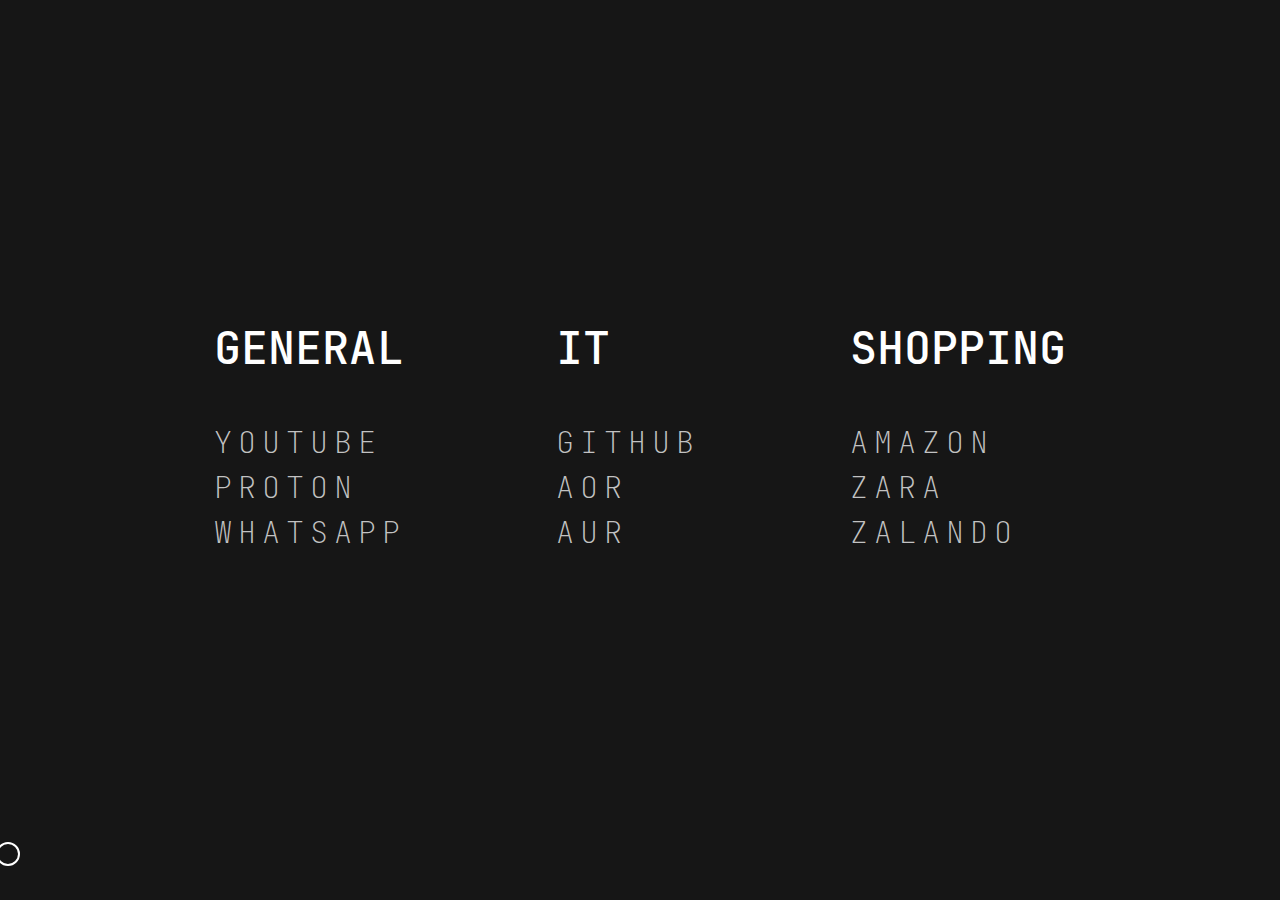
<file: index.html>
<!doctype html>
<html lang="en">
  <head>
    <title>welcome</title>
    <meta charset="UTF-8">
    <link rel="stylesheet" href="../src/css/style_index.css">
    <link rel="stylesheet" href="/src/css/cursor.css">
    <link rel="stylesheet" href="/src/css/fonts.css">
  </head>
  <body>
    <!-- ELEMENTS -->
    <div class="categories">
      <div class="general">
        <h2><a href="www/general.html">GENERAL</a></h2>
        <ul>
          <li><a href="https://www.youtube.com/">YOUTUBE</a></li>
          <li><a href="https://mail.proton.me">PROTON</a></li>
          <li><a href="https://web.whatsapp.com/">WHATSAPP</a></li>
          <!-- <li><a href="https://chatgpt.com/">CHATGPT</a></li> -->
        </ul>
      </div>
    
      <div class="it">
        <h2><a href="www/it.html">IT</a></h2>
        <ul>
          <li><a href="https://github.com/emdeby">GITHUB</a></li>
          <li><a href="https://archlinux.org/packages/">AOR</a></li>
          <li><a href="https://aur.archlinux.org/">AUR</a></li>
        </ul>
      </div>

      <div class="shopping">
        <h2><a href="www/shopping.html">SHOPPING</a></h2>
        <ul>
          <li><a href="https://www.amazon.de">AMAZON</a></li>
          <li><a href="https://www.zara.com">ZARA</a></li>
          <li><a href="https://en.zalando.de">ZALANDO</a></li>
        </ul>
      </div>

    </div>
    <!------- Cursor -->
    <div id="cursor"></div>

    <!-- SCRIPTS -->
    <!------- Cursor -->
    <script src="./src/scripts/cursor.js"></script>
    
  </body>
</html>
</file>
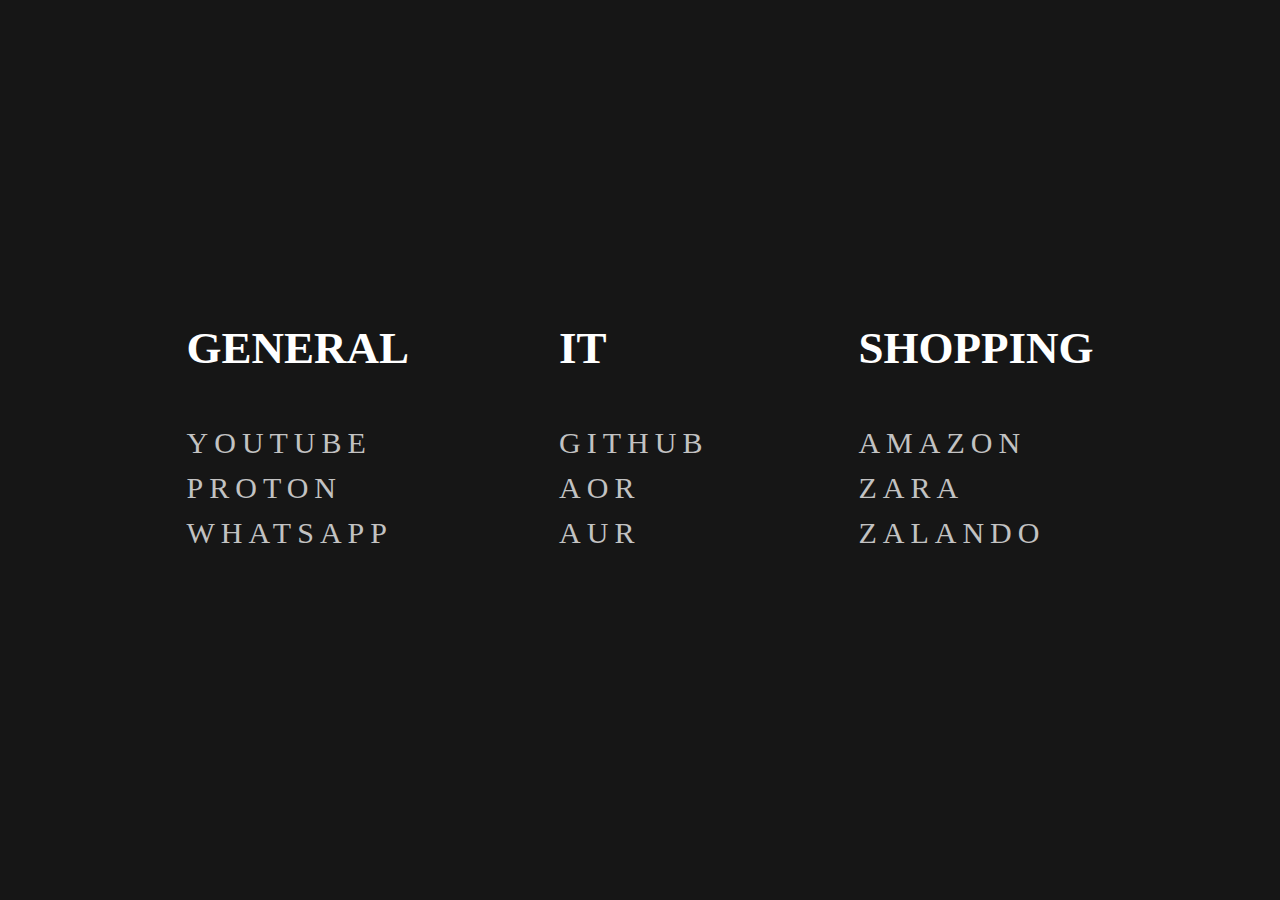
<file: www/index.html>
<!doctype html>
<html lang="en">
  <head>
    <title>welcome</title>
    <meta charset="UTF-8">
    <link rel="stylesheet" href="../src/css/style_index.css">
  </head>
  <body>
    
    <div class="categories">
      <div class="general">
        <h2><a href="general.html">GENERAL</a></h2>
        <ul>
          <li><a href="https://www.youtube.com/">YOUTUBE</a></li>
          <li><a href="https://mail.proton.me">PROTON</a></li>
          <li><a href="https://web.whatsapp.com/">WHATSAPP</a></li>
          <!-- <li><a href="https://chatgpt.com/">CHATGPT</a></li> -->
        </ul>
      </div>
    
      <div class="it">
        <h2><a href="it.html">IT</a></h2>
        <ul>
          <li><a href="https://github.com/emdeby">GITHUB</a></li>
          <li><a href="https://archlinux.org/packages/">AOR</a></li>
          <li><a href="https://aur.archlinux.org/">AUR</a></li>
        </ul>
      </div>

      <div class="shopping">
        <h2><a href="shopping.html">SHOPPING</a></h2>
        <ul>
          <li><a href="https://www.amazon.de">AMAZON</a></li>
          <li><a href="https://www.zara.com">ZARA</a></li>
          <li><a href="https://en.zalando.de">ZALANDO</a></li>
        </ul>
      </div>

    </div>
    
  </body>
</html>
</file>
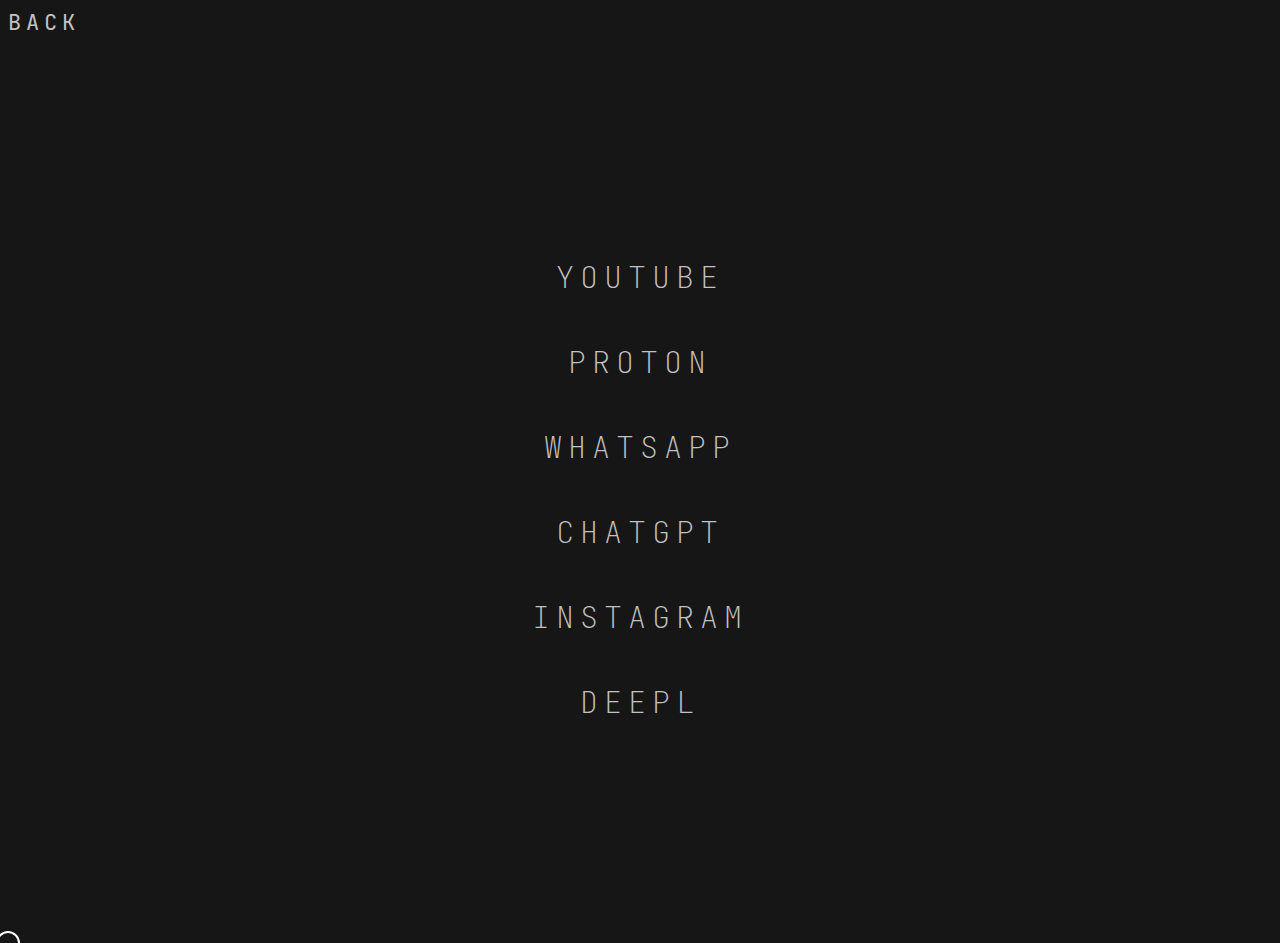
<file: www/general.html>
<!doctype html>
<html lang="en">
  <head>
    <title>welcome</title>
    <meta charset="UTF-8">
    <link rel="stylesheet" href="../src/css/style_sub.css">
    <link rel="stylesheet" href="/src/css/cursor.css">
    <link rel="stylesheet" href="/src/css/fonts.css">
  </head>

  <body>
    <!-- ELEMENTS -->
    <a href="/index.html" class="back-button">BACK</a>
    <ul>
          <li><a href="https://www.youtube.com/">YOUTUBE</a></li>
          <li><a href="https://mail.proton.me">PROTON</a></li>
          <li><a href="https://web.whatsapp.com/">WHATSAPP</a></li>
          <li><a href="https://chatgpt.com/">CHATGPT</a></li>
          <li><a href="https://www.instagram.com/">INSTAGRAM</a></li>
          <li><a href="https://www.deepl.com">DEEPL</a></li>
    </ul>
    <!------- Cursor -->
    <div id="cursor"></div>

    <!-- SCRIPTS -->
    <!------- Cursor -->
    <script src="/src/scripts/cursor.js"></script>
  </body>
</html>
</file>
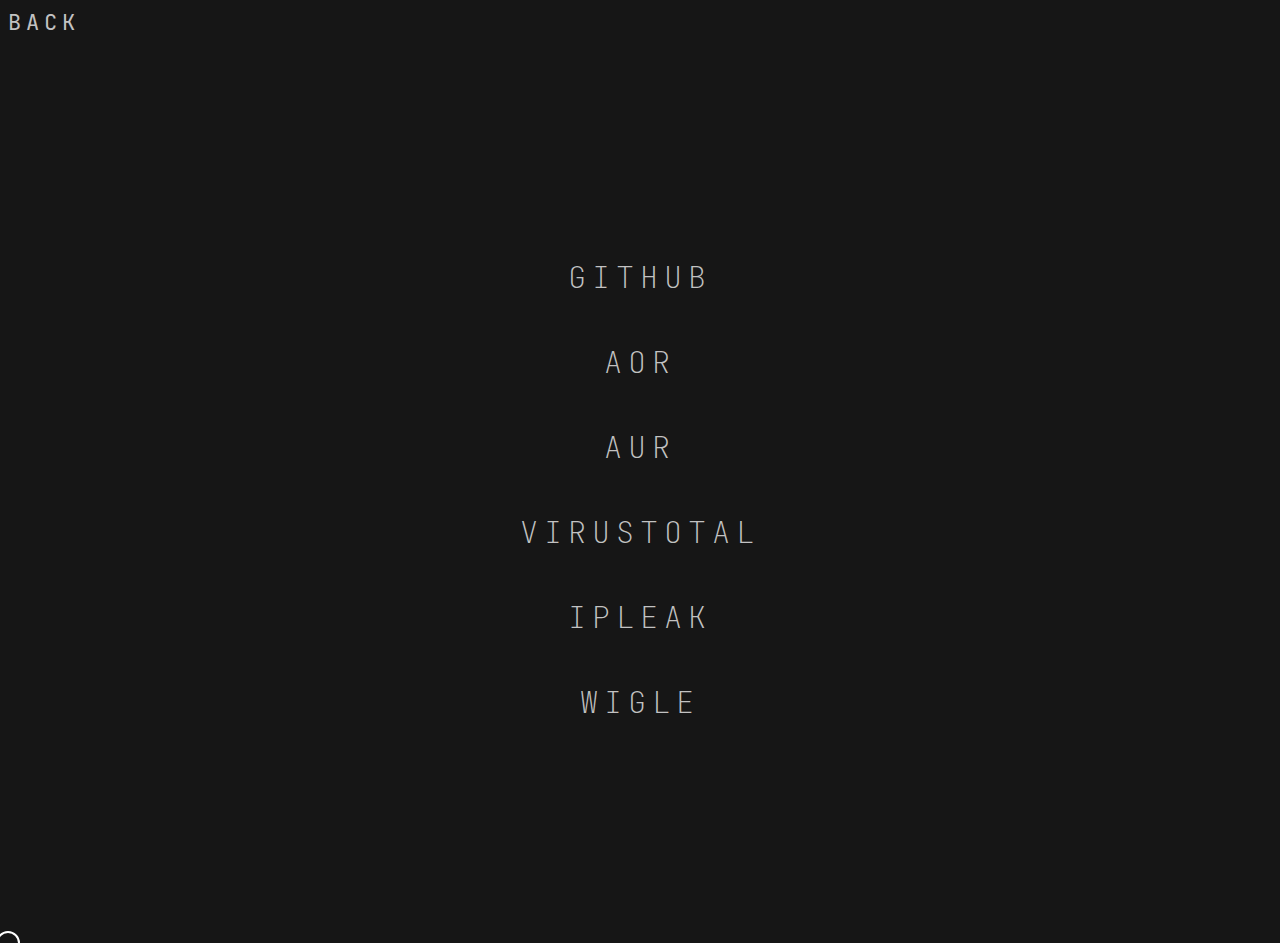
<file: www/it.html>
<!doctype html>
<html lang="en">
  <head>
    <title>welcome</title>
    <meta charset="UTF-8">
    <link rel="stylesheet" href="../src/css/style_sub.css">
    <link rel="stylesheet" href="/src/css/cursor.css">
    <link rel="stylesheet" href="/src/css/fonts.css">
  </head>

  <body>
    <!-- ELEMENTS -->
    <a href="/index.html" class="back-button">BACK</a>
    <ul>
          <li><a href="https://github.com/emdeby">GITHUB</a></li>
          <li><a href="https://archlinux.org/packages/">AOR</a></li>
          <li><a href="https://aur.archlinux.org/">AUR</a></li>
          <li><a href="https://www.virustotal.com">VIRUSTOTAL</a></li>
          <li><a href="https://ipleak.net/">IPLEAK</a></li>
          <li><a href="https://wigle.net/">WIGLE</a></li>
    </ul>
    <!------- Cursor -->
    <div id="cursor"></div>

    <!-- SCRIPTS -->
    <!------- Cursor -->
    <script src="/src/scripts/cursor.js"></script>
  </body>
</html>
</file>
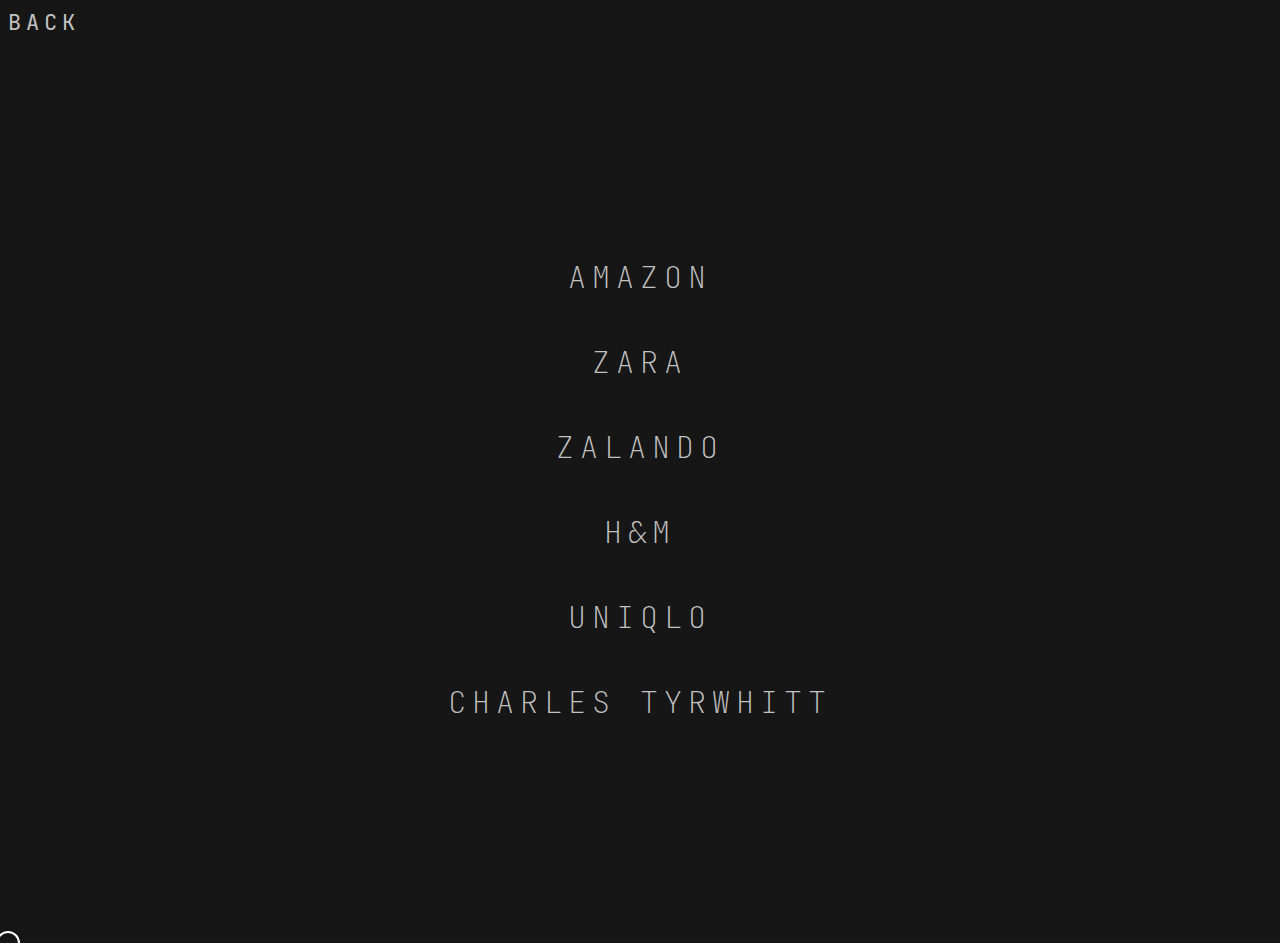
<file: www/shopping.html>
<!doctype html>
<html lang="en">
  <head>
    <title>welcome</title>
    <meta charset="UTF-8">
    <link rel="stylesheet" href="../src/css/style_sub.css">
    <link rel="stylesheet" href="/src/css/cursor.css">
    <link rel="stylesheet" href="/src/css/fonts.css">
  </head>

  <body>
    <!-- ELEMENTS -->
    <a href="/index.html" class="back-button">BACK</a>
    <ul>
          <li><a href="https://www.amazon.de">AMAZON</a></li>
          <li><a href="https://www.zara.com">ZARA</a></li>
          <li><a href="https://en.zalando.de">ZALANDO</a></li>
          <li><a href="https://www2.hm.com">H&M</a></li>
          <li><a href="https://www.uniqlo.com">UNIQLO</a></li>
          <li><a href="https://www.charlestyrwhitt.com">CHARLES TYRWHITT</a></li>
    </ul>
    <!------- Cursor -->
    <div id="cursor"></div>

    <!-- SCRIPTS -->
    <!------- Cursor -->
    <script src="/src/scripts/cursor.js"></script>
  </body>
</html>
</file>
<file: src/css/style_index.css>
body {
    background-color: #161616;
    color: white;
    font-family:JetBrainsMono;
    font-size: 22px;
}

/* LINKS BEGIN */

li a {
    color: rgb(194, 194, 194);
    text-decoration: none;
    display: inline-block;
    line-height: 1.5;
    letter-spacing: 0.2em;
    transition: transform 0.1s ease;
}


li a:hover {
    transform: scale(1.1);
    transition: transform 0.1s ease;
    font-weight: 200;
}

h2 a {
    color: rgb(255, 255, 255);
    text-decoration: none;
    display: inline-block;
    line-height: 1.5;
    transition: transform 0.1s ease;
}

h2 a:hover {
    transform: scale(1.1);
    transition: transform 0.1s ease;
}

/***************/

ul {
    list-style-type: none;
    padding-left: 0;
}

.categories {
    font-size: 30px;
    display: flex;
    gap: 150px;
    justify-content: center;
    align-items: center;
    height: 94vh;
    font-weight: 100;
    /* overflow: visible; */
}

h2 {
    font-weight: 600;
}
</file>
<file: src/css/cursor.css>
* {
    cursor: none;
}


#cursor {
  z-index: 9999;
  width: 20px;
  height: 20px;
  border: 2px solid white;
  border-radius: 50%;
  position: fixed;
  transform: translate(-50%, -50%);
  pointer-events: none;
}
</file>
<file: src/css/fonts.css>
@font-face {
    font-family: "JetBrainsMono";
    src: url("../fonts/JetBrainsMono-Thin.woff2") format("woff2");
    font-weight: 100;
}

@font-face {
    font-family: "JetBrainsMono";
    src: url("../fonts/JetBrainsMono-Light.woff2") format("woff2");
    font-weight: 200;
}

@font-face {
    font-family: "JetBrainsMono";
    src: url("../fonts/JetBrainsMono-Regular.woff2") format("woff2");
    font-weight: 400;
}

@font-face {
    font-family: "JetBrainsMono";
    src: url("../fonts/JetBrainsMono-SemiBold.woff2") format("woff2");
    font-weight: 600;
}

@font-face {
    font-family: "JetBrainsMono";
    src: url("../fonts/JetBrainsMono-Bold.woff2") format("woff2");
    font-weight: 800;
}
</file>
<file: src/css/style_sub.css>
body {
    background-color: #161616;
    color: white;
    font-family:
        JetBrainsMono,
        monospace;
    font-size: 22px;
}

li a {
    color: rgb(194, 194, 194);
    text-decoration: none;
    display: inline-block;
    line-height: 1.5;
    letter-spacing: 0.2em;
    transition: transform 0.1s ease;
}


li a:hover {
    transform: scale(1.1);
    transition: transform 0.1s ease;
    font-weight: 300;
}

ul {
    list-style-type: none;
    padding-left: 0;
    font-size: 30px;
    display: flex;
    flex-direction: column;
    gap: 40px;
    justify-content: center;
    align-items: center;
    height: 94vh;
    font-weight: 100;
}

.back-button {
    color: rgb(194, 194, 194);
    text-decoration: none;
    display: inline-block;
    letter-spacing: 5px;
    transition: letter-spacing 0.2s ease, padding 0.4s ease;
}

.back-button:hover {
    background-color: rgb(255, 255, 255);
    color: #161616;
    letter-spacing: 10px;
    transition: letter-spacing 0.2s ease, padding 0.4s ease;
    padding: 0% 97.75% 0% 0%;
}
</file>
